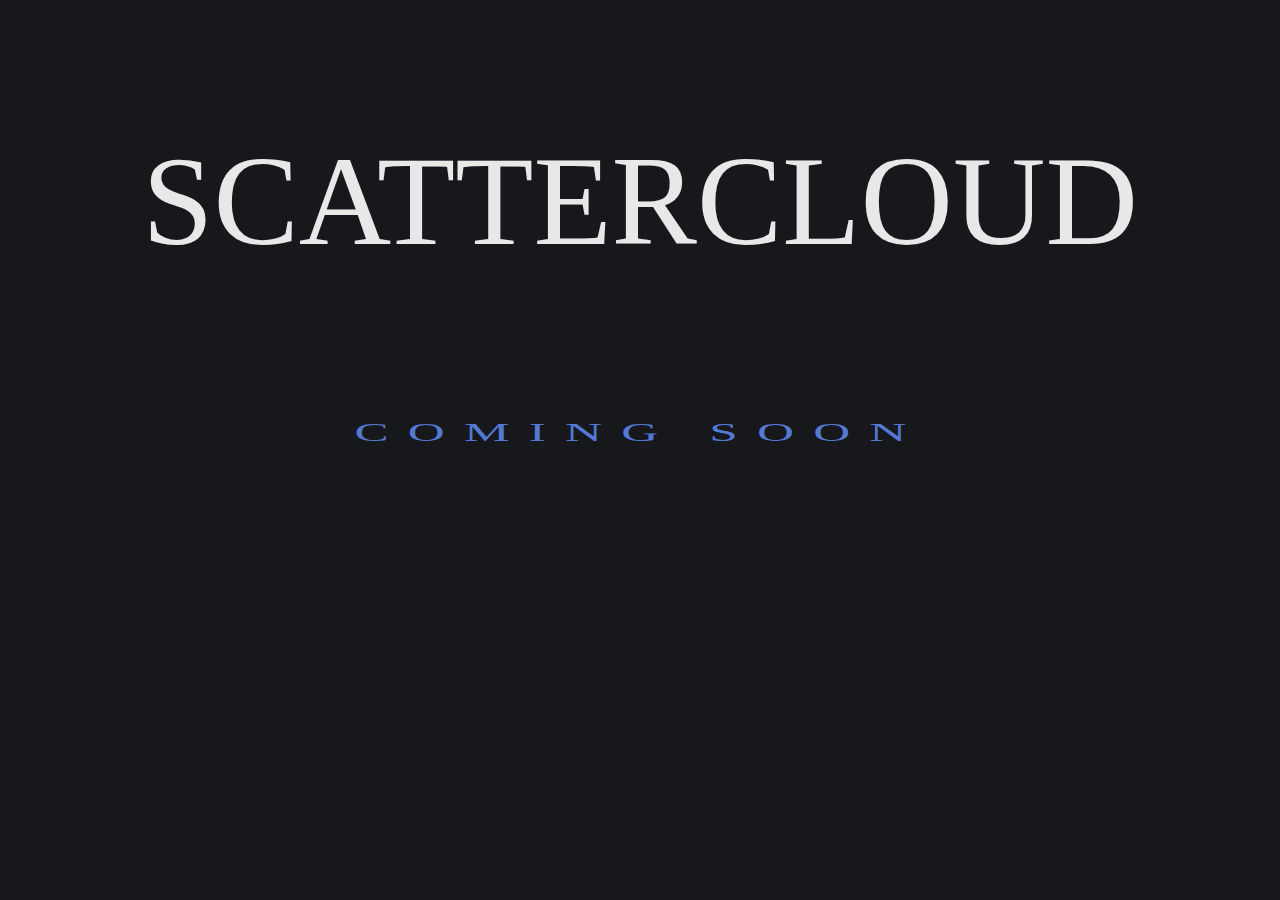
<file: index.html>
<!DOCTYPE html>

<html>
<head>
  <title>scattercloud</title>
  <link rel="stylesheet" type="text/css" href="styling.css" />
</head>
<body>
  <div id = "scattercloud">
    <p>
      SCATTERCLOUD
    </p>
  </div>
  <div id = "comingsoon">
    <p>
      COMING SOON
    </p>
  </div>
</body>
</html>
</file>
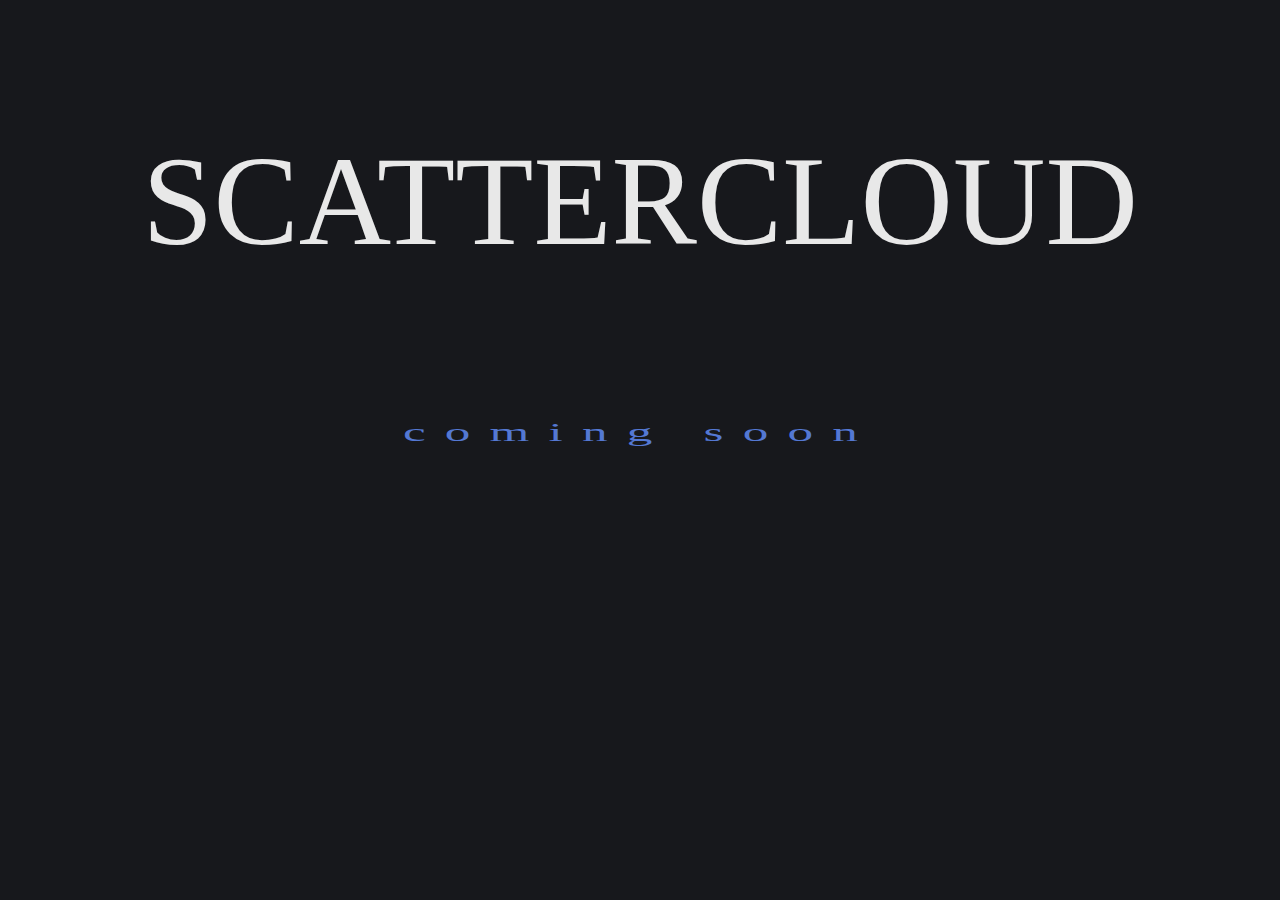
<file: coming_soon.html>
<!DOCTYPE html>

<html>
<head>
  <title>scattercloud</title>
  <link rel="stylesheet" type="text/css" href="styling.css" />
</head>
<body>
  <div id = "scattercloud">
    <p>
      SCATTERCLOUD
    </p>
  </div>
  <div id = "comingsoon">
    <p>
      coming soon
    </p>
  </div>
</body>
</html>
</file>
<file: styling.css>
/*stylesheet for the coming soon landing page*/

body {
  background-color: #17181c;
}

#scattercloud {
  text-align: center;
  vertical-align: center;
  font-size: 10vw;
  color: #e8e8e8;
}

#comingsoon {
  text-align: center;
  font-size: 4vw;
  color: #5478d3;
  transform: scale(1, 0.5);
  -webkit-transform: scale(1, 0.5); /* Safari and Chrome */
  -moz-transform: scale(1, 0.5); /* Firefox */
  -ms-transform: scale(1, 0.5); /* IE 9+ */
  -o-transform: scale(1, 0.5); /* Opera */
  letter-spacing: 1.5vw;
}
</file>
